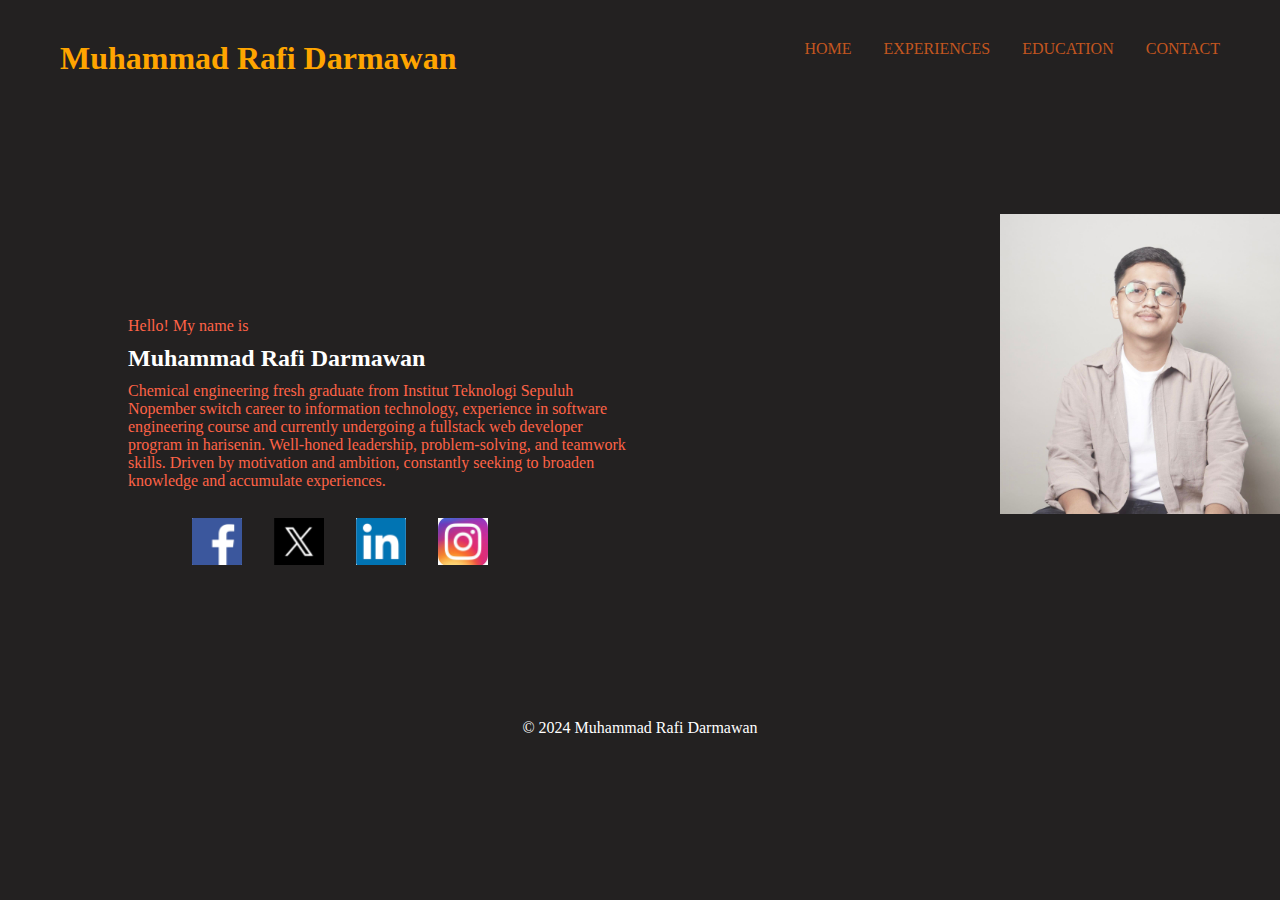
<file: index.html>
<!DOCTYPE html>
<html lang="en">
<head>
    <meta charset="UTF-8">
    <meta name="viewport" content="width=device-width, initial-scale=1.0">
    <link href="style.css" rel="stylesheet" >

    <title>Muhammad Rafi Darmawan</title>
</head>
<body>
    <header class="header">
        <nav class="navbar">
            <h1 class="nav-icon">Muhammad Rafi Darmawan</h1>
          <ul class="nav-list">
                <li class="nav-item"><a href="#">HOME</a></li>
                <li class="nav-item"><a href="experiences.html">EXPERIENCES</a></li>
                <li class="nav-item"><a href="education.html">EDUCATION</a></li>
                <li class="nav-item"><a href="contact.html">CONTACT</a></li>
          </ul>
        </nav>
    </header>
    <div class="content">
        <p>Hello! My name is</p>
        <h2>Muhammad Rafi Darmawan</h2>
        <p>Chemical engineering fresh graduate from Institut Teknologi Sepuluh Nopember switch career to information
            technology, experience in software engineering course and currently undergoing a fullstack web developer
            program in harisenin. Well-honed leadership, problem-solving, and teamwork skills. Driven by motivation and
            ambition, constantly seeking to broaden knowledge and accumulate experiences.</p>
        <img src="./assets/Foto Rafi Baru.jpg" alt="Foto">
    </div>
    <div class="logo">
        <a href="https://www.facebook.com/rafidarmawanrafidarmawan"><img src="./assets/facebook.png" alt="facebook">
        </a>
        <a href="https://twitter.com/rafidarmawan7"><img src="./assets/twitter.png" alt="twitter"></a>
        <a href="https://www.linkedin.com/in/muhammadrafidarmawan/"><img src="./assets/linkedin.png" alt="linkedin"></a>
        <a href="https://www.instagram.com/rafidarmawan13/"><img src="./assets/instagram.jpeg" alt="instagram"/></a>
    </div>
    <footer class="footer">
        <p>&copy; 2024 Muhammad Rafi Darmawan</p>
    </footer>
</body>
</html>
</file>
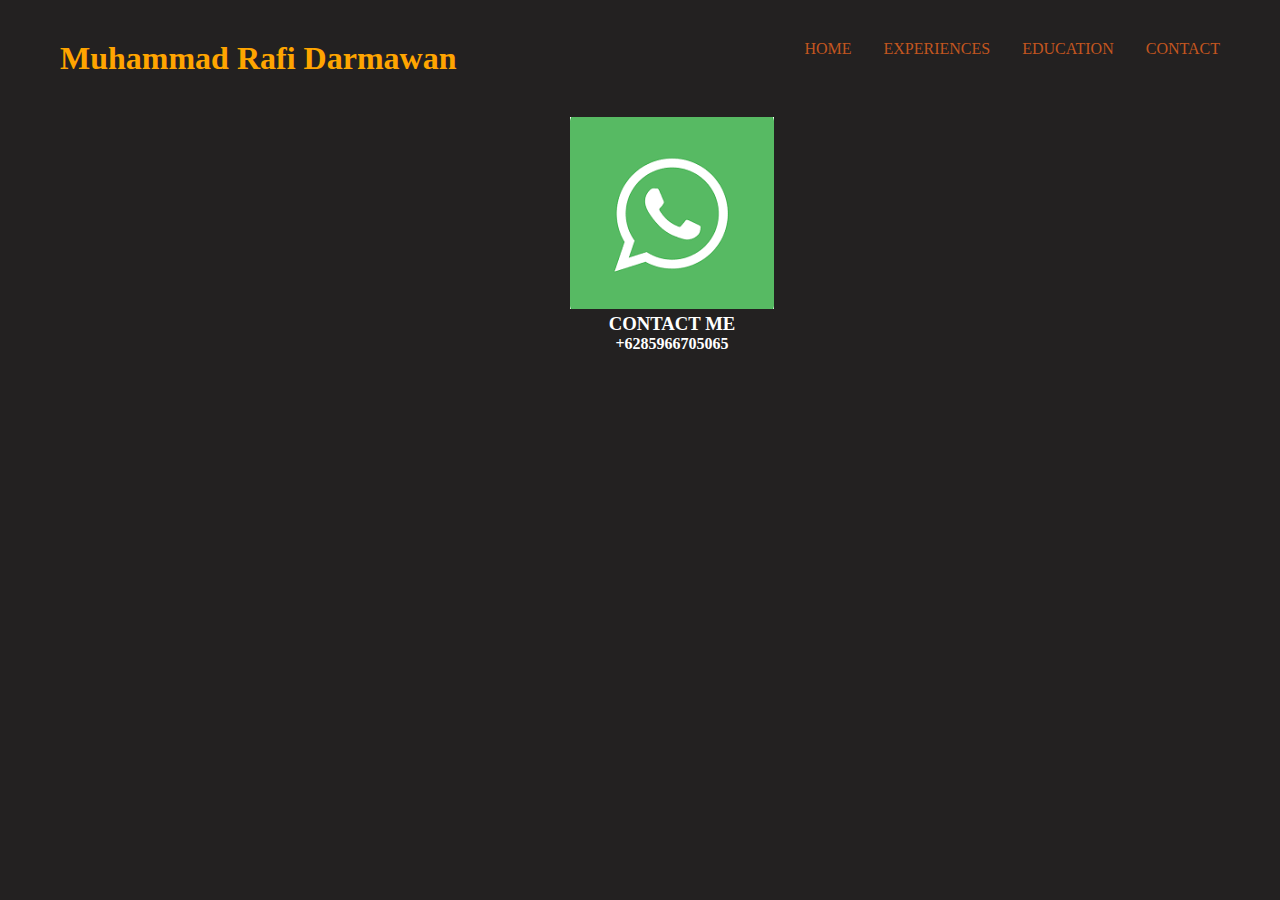
<file: contact.html>
<!DOCTYPE html>
<html lang="en">
<head>
    <meta charset="UTF-8">
    <meta name="viewport" content="width=device-width, initial-scale=1.0">
    <link href="style.css" rel="stylesheet">
    <link rel="stylesheet" href="https://cdn.jsdelivr.net/npm/bootstrap@4.1.3/dist/css/bootstrap.min.css" integrity="sha384-MCw98/SFnGE8fJT3GXwEOngsV7Zt27NXFoaoApmYm81iuXoPkFOJwJ8ERdknLPMO" crossorigin="anonymous">
    <title>CONTACT</title>
</head>
<body>
    <header class="header">
        <nav class="navbar">
            <h1 class="nav-icon">Muhammad Rafi Darmawan</h1>
          <ul class="nav-list">
                <li class="nav-item"><a href="index.html">HOME</a></li>
                <li class="nav-item"><a href="experiences.html">EXPERIENCES</a></li>
                <li class="nav-item"><a href="education.html">EDUCATION</a></li>
                <li class="nav-item"><a href="#">CONTACT</a></li>
          </ul>
        </nav>
    </header>
    <section class="contact">
    <div class="card" style="width: 18rem;">
        <img src="./assets/whatsapp.png" class="card-img-top" alt="whatsapp">
        <div class="card-body10">
          <h3 class="hubungi">CONTACT ME</h3>
          <h4>+6285966705065</h4>
        </div>
      </div>
    </section>
</body>
</html>
</file>
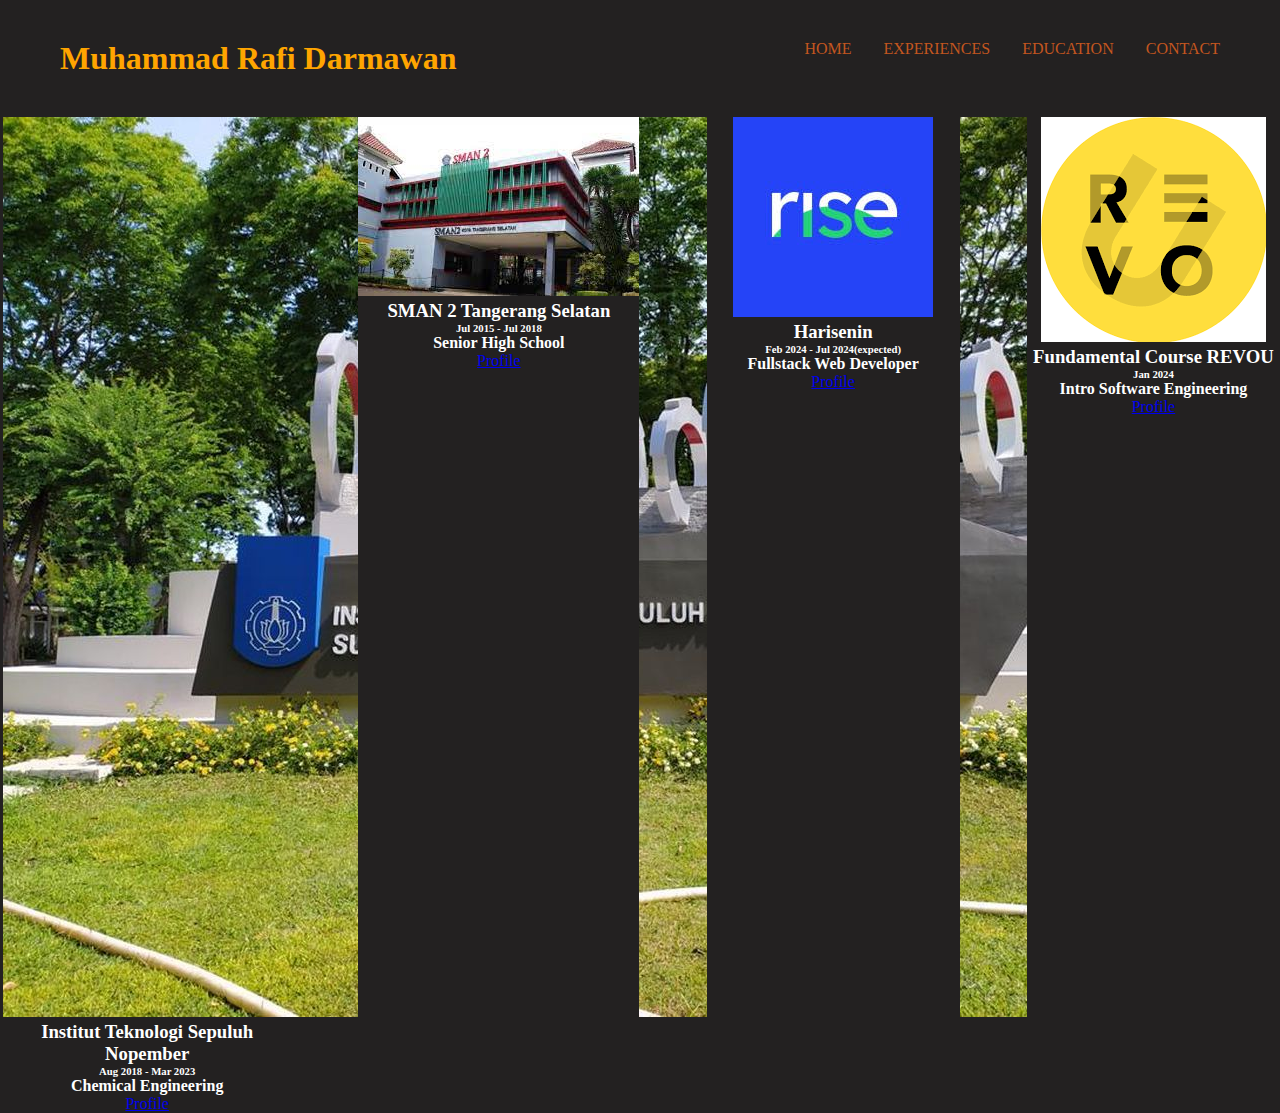
<file: education.html>
<!DOCTYPE html>
<html lang="en">
<head>
    <meta charset="UTF-8">
    <meta name="viewport" content="width=device-width, initial-scale=1.0">
    <link href="style.css" rel="stylesheet">
    <link rel="stylesheet" href="https://cdn.jsdelivr.net/npm/bootstrap@4.1.3/dist/css/bootstrap.min.css" integrity="sha384-MCw98/SFnGE8fJT3GXwEOngsV7Zt27NXFoaoApmYm81iuXoPkFOJwJ8ERdknLPMO" crossorigin="anonymous">
    <title>EDUCATION</title>
</head>
<body>
    <header class="header">
        <nav class="navbar">
            <h1 class="nav-icon">Muhammad Rafi Darmawan</h1>
          <ul class="nav-list">
                <li class="nav-item"><a href="index.html">HOME</a></li>
                <li class="nav-item"><a href="experiences.html">EXPERIENCES</a></li>
                <li class="nav-item"><a href="#">EDUCATION</a></li>
                <li class="nav-item"><a href="contact.html">CONTACT</a></li>
          </ul>
        </nav>
    </header>
    <section class="education">
        <div class="card" style="width: 18rem;">
            <img src="./assets/kampus its.jpeg" class="card-img-top" alt="kampus">
            <div class="card-body">
              <h3 class="card-title">Institut Teknologi Sepuluh Nopember</h3>
              <h6>Aug 2018 - Mar 2023</h6>
              <h4>Chemical Engineering</h4>
              <a href="https://www.its.ac.id/" class="btn btn-primary">Profile</a>
            </div>
          </div>
          <div class="card" style="width: 18rem;">
            <img src="./assets/sman2.jpeg" class="card-img-top" alt="sma">
            <div class="card-body">
              <h3 class="card-title">SMAN 2 Tangerang Selatan</h3>
              <h6>Jul 2015 - Jul 2018</h6>
              <h4>Senior High School</h4>
              <a href="https://sman2tangsel.sch.id/web/" class="btn btn-primary">Profile</a>
            </div>
          </div>
          <div class="card" style="width: 18rem;">
            <img src="./assets/rise.jpeg" class="card-img-top" alt="kampus">
            <div class="card-body">
              <h3 class="card-title">Harisenin</h3>
              <h6>Feb 2024 - Jul 2024(expected)</h6>
              <h4>Fullstack Web Developer</h4>
              <a href="https://www.harisenin.com/" class="btn btn-primary">Profile</a>
            </div>
          </div>
          <div class="card" style="width: 18rem;">
            <img src="./assets/revou.png" class="card-img-top" alt="kampus">
            <div class="card-body">
              <h3 class="card-title">Fundamental Course REVOU</h3>
              <h6>Jan 2024</h6>
              <h4>Intro Software Engineering</h4>
              <a href="https://revou.co/" class="btn btn-primary">Profile</a>
            </div>
          </div>
    </section>
</body>
</html>
</file>
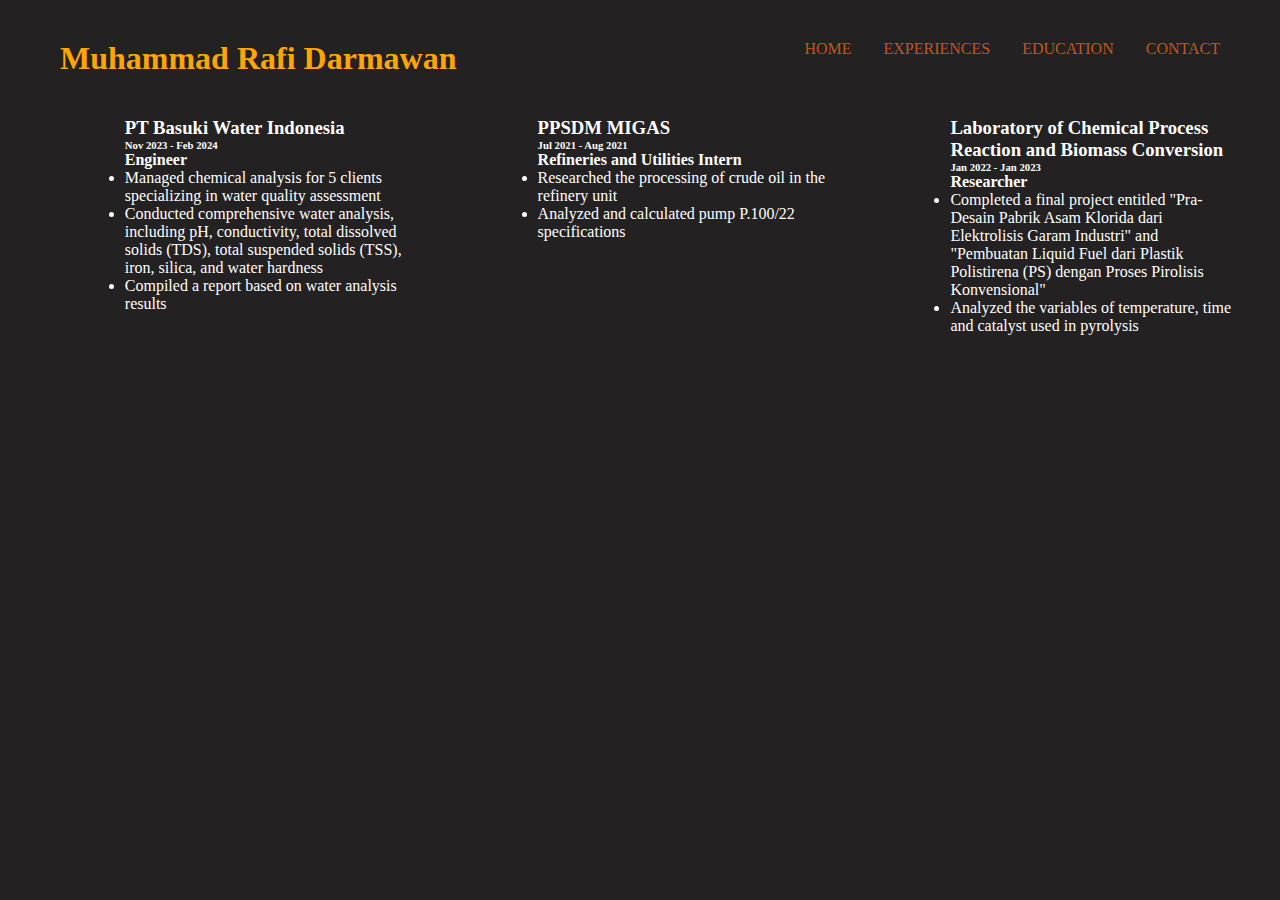
<file: experiences.html>
<!DOCTYPE html>
<html lang="en">
<head>
    <meta charset="UTF-8">
    <meta name="viewport" content="width=device-width, initial-scale=1.0">
    <link href="style.css" rel="stylesheet" >
    <link rel="stylesheet" href="https://cdn.jsdelivr.net/npm/bootstrap@4.1.3/dist/css/bootstrap.min.css" integrity="sha384-MCw98/SFnGE8fJT3GXwEOngsV7Zt27NXFoaoApmYm81iuXoPkFOJwJ8ERdknLPMO" crossorigin="anonymous">
    <title>EXPERIENCES</title>
</head>
<body>
    <header class="header">
        <nav class="navbar">
            <h1 class="nav-icon">Muhammad Rafi Darmawan</h1>
          <ul class="nav-list">
                <li class="nav-item"><a href="index.html">HOME</a></li>
                <li class="nav-item"><a href="#">EXPERIENCES</a></li>
                <li class="nav-item"><a href="education.html">EDUCATION</a></li>
                <li class="nav-item"><a href="contact.html">CONTACT</a></li>
          </ul>
        </nav>
    <section class="content1">
    <div class="card" style="width: 18rem;">
        <div class="card-body">
          <h3 class="card-title">PT Basuki Water Indonesia</h3>
          <h6>Nov 2023 - Feb 2024</h6>
          <h4 class="card-subtitle mb-2 text-body-secondary">Engineer</h4>
          <ul>
            <li>Managed chemical analysis for 5 clients specializing in water quality assessment</li>
            <li>Conducted comprehensive water analysis, including pH, conductivity, total dissolved solids (TDS), total suspended solids (TSS), iron,
                silica, and water hardness</li>
            <li>Compiled a report based on water analysis results</li>
          </ul>
        </div>
      </div>
      <div class="card" style="width: 18rem;">
        <div class="card-body">
          <h3 class="card-title">PPSDM MIGAS</h3>
          <h6>Jul 2021 - Aug 2021</h6>
          <h4 class="card-subtitle mb-2 text-body-secondary">Refineries and Utilities Intern</h4>
          <ul>
            <li>Researched the processing of crude oil in the refinery unit</li>
            <li>Analyzed and calculated pump P.100/22 specifications</li>
          </ul>
        </div>
      </div>
      <div class="card" style="width: 18rem;">
        <div class="card-body">
          <h3 class="card-title">Laboratory of Chemical Process Reaction and Biomass Conversion</h3>
          <h6>Jan 2022 - Jan 2023</h6>
          <h4 class="card-subtitle mb-2 text-body-secondary">Researcher</h4>
          <ul>
            <li>Completed a final project entitled "Pra-Desain Pabrik Asam Klorida dari Elektrolisis Garam Industri" and "Pembuatan Liquid Fuel dari
                Plastik Polistirena (PS) dengan Proses Pirolisis Konvensional"</li>
            <li>Analyzed the variables of temperature, time and catalyst used in pyrolysis</li>
          </ul>
        </div>
      </div>
    </section>
</body>
</html>
</file>
<file: style.css>
* {
    margin: 0;
    padding: 0;
    background-color: rgb(35, 33, 33);
}

.navbar {
    width: 100%;
    display: flex;
    justify-content: space-between;
    background-color: transparent;
}

.nav-icon {
    display: flex;
    margin-left: 20px;
    padding: 40px;
    color: orange;
    animation: jedagJedug .5s infinite;
    transition: ease-in-out;
}

@keyframes jedagJedug {
    0% {
        font-size: 16px;
    }

    50% {
        font-size: 20px;
    }
    100% {
        font-size: 16px;
    }
}

.jedagJedug {
    animation: jedagjedug 1s infinite
}

.nav-list {
    list-style-type: none;
    display: flex;
    gap: 2rem;
    align-items: flex-start;
    margin-left: auto;
    padding: 40px;
    margin-right: 20px;
}

.nav-item > a {
    color: rgb(195, 86, 31);
    text-decoration: none;
}

.nav-item > a:hover {
    color: orange;
}

.content {
    text-align: left;
    margin-top: 200px;
}

.content p {
    margin-top: 10px;
    color: tomato; 
    max-width: 40%;
    margin-bottom: 10px;
    margin-left: 10%;
}

.content h2 {
    color: white;
    margin-left: 10%;

}

.content img {
    margin-left: 1000px;
    margin-top: -100%;
    width: 300px;
    height: 300px;
}

.logo {
    display: flex;
    flex-direction: row;
    margin-left: 15%;
    gap: 2rem;
}

.logo img {
    width: 50px;
    height: auto;

}

.content1 {
    margin-left: 5%;
    display: flex;
    flex-direction: row;
    gap:4rem;

}

.card {
    margin-left: 5%;
    border: blue;

}

.card-body {
    color: white;
}

.education {
    display: flex;
    flex-direction: row;
    justify-content: center;
    text-align: center;
    margin-left: -5%;
}

.contact {
    display: flex;
    flex-direction: row;
    justify-content: center;
    text-align: center;
    color: white;
}

.footer {
    text-align: center;
    align-items: center;
    margin-top: 150px;
    color: white;
}
</file>
